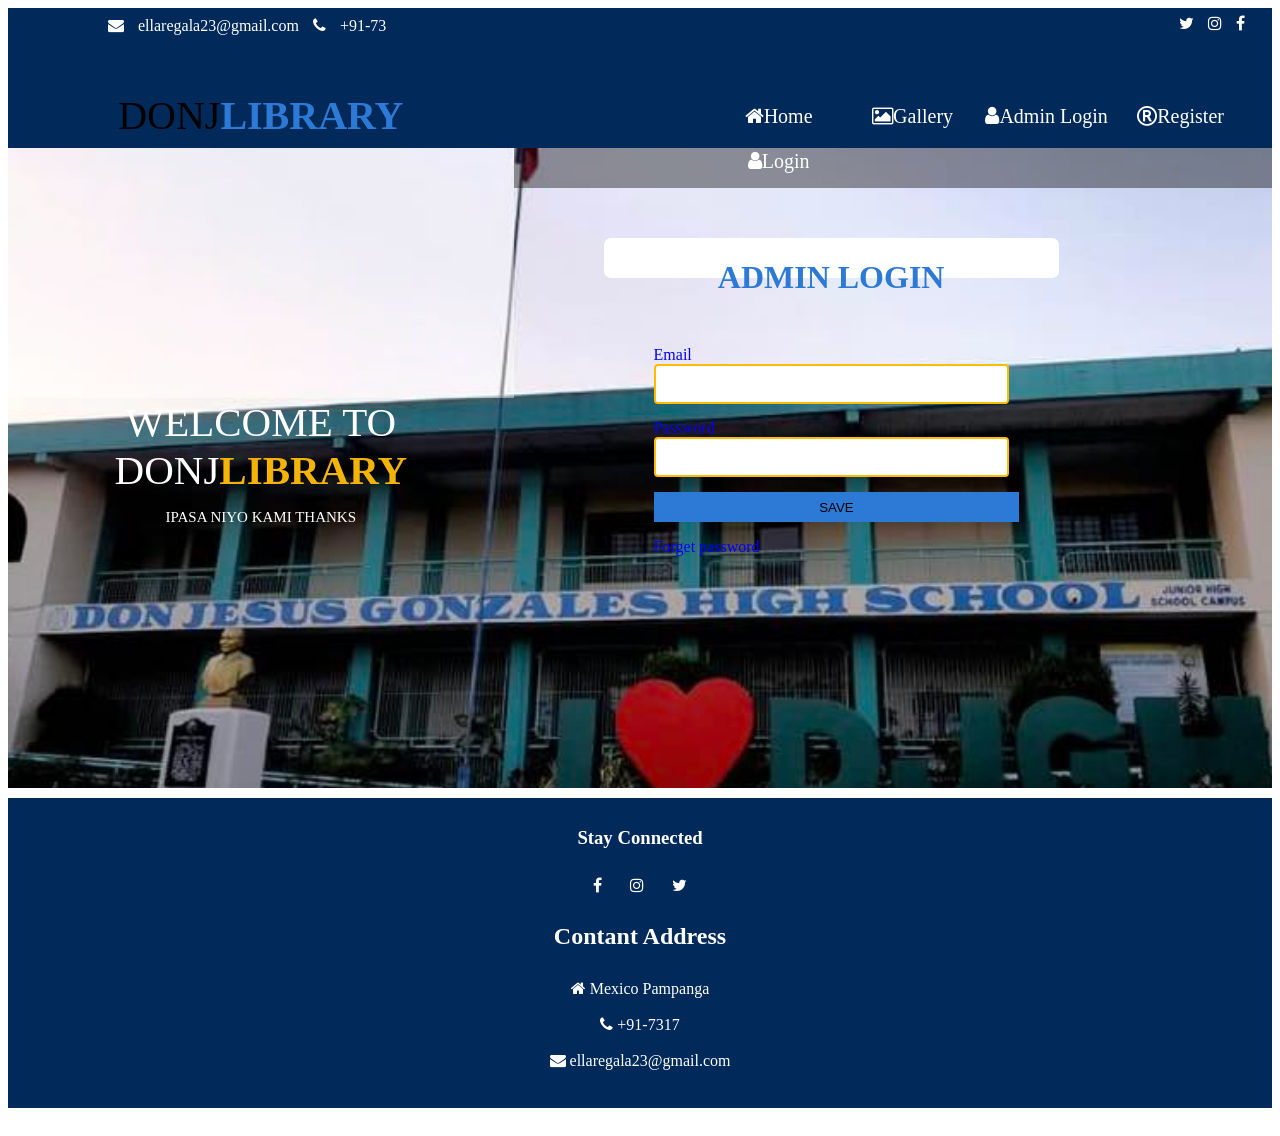
<file: Admin.html>
<!DOCTYPE html>
<html lang="en">
<head>
    <meta charset="UTF-8">
    <meta name="viewport" content="width=device-width, initial-scale=1.0">
    <title>GONZALES HIGH SCHOOL E-LIBRARY</title>
    <link rel="stylesheet" href="https://cdnjs.cloudflare.com/ajax/libs/font-awesome/4.7.0/css/font-awesome.min.css">
    <style>
        #background{

min-height: 1050px;
width: 100%;

}
#top{
height: 75px;
width: 100%;
background:#012a5a;
line-height: 35px;
padding: 0px 20px 9px 100px;
box-sizing: border-box;
word-spacing:10px ;

}
#menu{
height: 65px;
width: 100%;
background:rgb(3, 1, 113);

}
#logo{
height: 65px;
width: 40%;
background:#012a5a;
text-align: center;
line-height: 65px;
font-size: 40px;
float: left;
}
#menu1{
height: 65px;
width: 60%;
background:#012a5a;
float: left;

}
#menu1 UL{
list-style: none;
padding-left: 200px;
box-sizing: border-box;

}
#menu1 LI{
height: 45px;
width: 130px;

text-align: center ; 
display: inline-block; 
line-height: 45px;
transform: translateY(-5px);
color: rgb(255, 255, 255);
font-size: 20px;

}
#menu1 LI:hover{
background: #012a5a
color: white; 
transition: all ease 1s;
border-radius: 3px;
}

#slider{
height:640px;
width: 100%;
background:url(donj.jpg.jpg);
background-size: cover;
background-attachment: fixed;
/* animation-name:slider;
animation-duration: 20s;
animation-iteration-count:infinite ;
animation-delay: 3s;*/
}
/*
@keyframes slider{

from{
    background:url(donj.jpg);
    background-size: cover;
    background-attachment: fixed;
}
to{
    background:url(donj.jpg);
    background-size: cover;
    background-attachment: fixed;
} 
}
*/
#x{
height:40px;
width: 40%;
background:rgba(255, 255, 255, 0.4); 
float: left;
font-size: 41PX;
color: white;
text-align: center;
padding-top: 250px;
box-sizing: border-box;
}
#y{
height:40px;
width: 60%;
background:rgba(0,0,0, .4); 
float: left;


}

#l{
height:40px;
width: 60%;
background:rgb(255, 255, 255); 
float: left; 
margin: 90px;
border-radius: 7px ;

}
#l:hover{
background:linear-gradient(45deg,#f3b407,rgba(255,255,255, .6));
}


#student{
margin:50px 50px;
color:blue;

}
#Teacher{
margin:50px 50px;
color:white;
}
.t{
height: 40px;
width: 100%;
border: 2px solid rgb(255, 188, 2);
border-radius: 4px;
box-sizing: border-box;
margin-bottom: 15px;

}
#down{
height: 300px;
width: 100%;
margin-top: 10px;
background:#012a5a;
text-align: center;
padding-top: 10px;
color: white;
}
.footer{
height: 20px;
width: 100%;
background: rgb(255, 255, 255);
color: white;
text-align: center;
}
    </style>
</head>
<body>
    <div id="background">
        <div id="top">
            <a href="#" class="fa fa-envelope" style="text-decoration:none;  color: white;">
                ellaregala23@gmail.com
              </a>
              <a href="#" class="fa fa-phone" style="text-decoration:none; color: white;">
                +91-73
              </a>
              <a href="#" class="fa fa-facebook" style="text-decoration:none; padding:7px; float:right; color: white;"></a>
              <a href="#" class="fa fa-instagram" style="text-decoration:none; padding:7px; float:right; color: white;"></a>
              <a href="#" class="fa fa-twitter" style="text-decoration:none;  padding: 7px ; float:right; color: white;"></a>
        </div>
        <div id="menu">
            <div id="logo">DONJ<b style="color:#2c7ad6 ;">LIBRARY</b>
            </div>
            <div id="menu1">
                <ul>
                    <a href="index.html"><li class="fa fa-home">Home</li></a>
                    <a href="#"><li class="fa fa-image">Gallery</li></a>
                    <a href="admin.html"><li class="fa fa-user">Admin Login</li></a>
                    <a href="register.html"><li class="fa fa-registered">Register</li></a>
                    <a href="index.html"><li class="fa fa-user">Login</li></a>

                </ul>
            </div>   
        </div>
        <div id="slider">
            <div id="x">WELCOME TO DONJ<b style="color: #f3b407;">LIBRARY</b>
            <p style="font-size: 15PX;">IPASA NIYO KAMI THANKS</p>
            </div> 
            <div id="y">
                <div id="l">
                    <h1 style=" text-align: center; color: #2c7ad6;">ADMIN LOGIN</h1>
                    <div id="student">
                            Email <br><input type="text" class="t"/><br>
                            Password <br><input type="text"class="t"/><br>
                           
                            <a href=""><input type="submit" value="SAVE" style="border: none;width: 103%; height: 30px; background-color: #2c7ad6;"></a>
                            <a href="#" style="color:blue; text-decoration: none;"><p >Forget password</p></a>
                    </div>
                </div>
            </div> 
          
        </div>
        <div id="down">
            <h3>Stay Connected</h3>
            <a href="#" class="fa fa-facebook" style="text-decoration: none; padding: 10px 12px;color: white; "></a>
            <a href="#" class="fa fa-instagram" style="text-decoration: none; padding: 10px 12px;color: white;"></a>
            <a href="#" class="fa fa-twitter" style="text-decoration: none; padding: 10px 12px;color: white;"></a>
            <h2>Contant Address</h2>
            <a href="#" class="fa fa-home" style="text-decoration: none; padding: 10px 12px;color: white; ">
                 Mexico Pampanga
            </a> <br>
            <a href="#" class="fa fa-phone" style="text-decoration: none; padding: 10px 12px;color: white;">
              +91-7317
            </a> <br>
            <a href="#" class="fa fa-envelope" style="text-decoration: none; padding: 10px 12px; color:white;">
             ellaregala23@gmail.com
              </a>
        </div>
        <div class="footer">Developed By : CARMELA REGAL, SHAINA SANTOS, JOSHUA DE CASTRO, RALPH LOUISE ALVAREZ </div>
    </div>
</body>
</html>
</file>
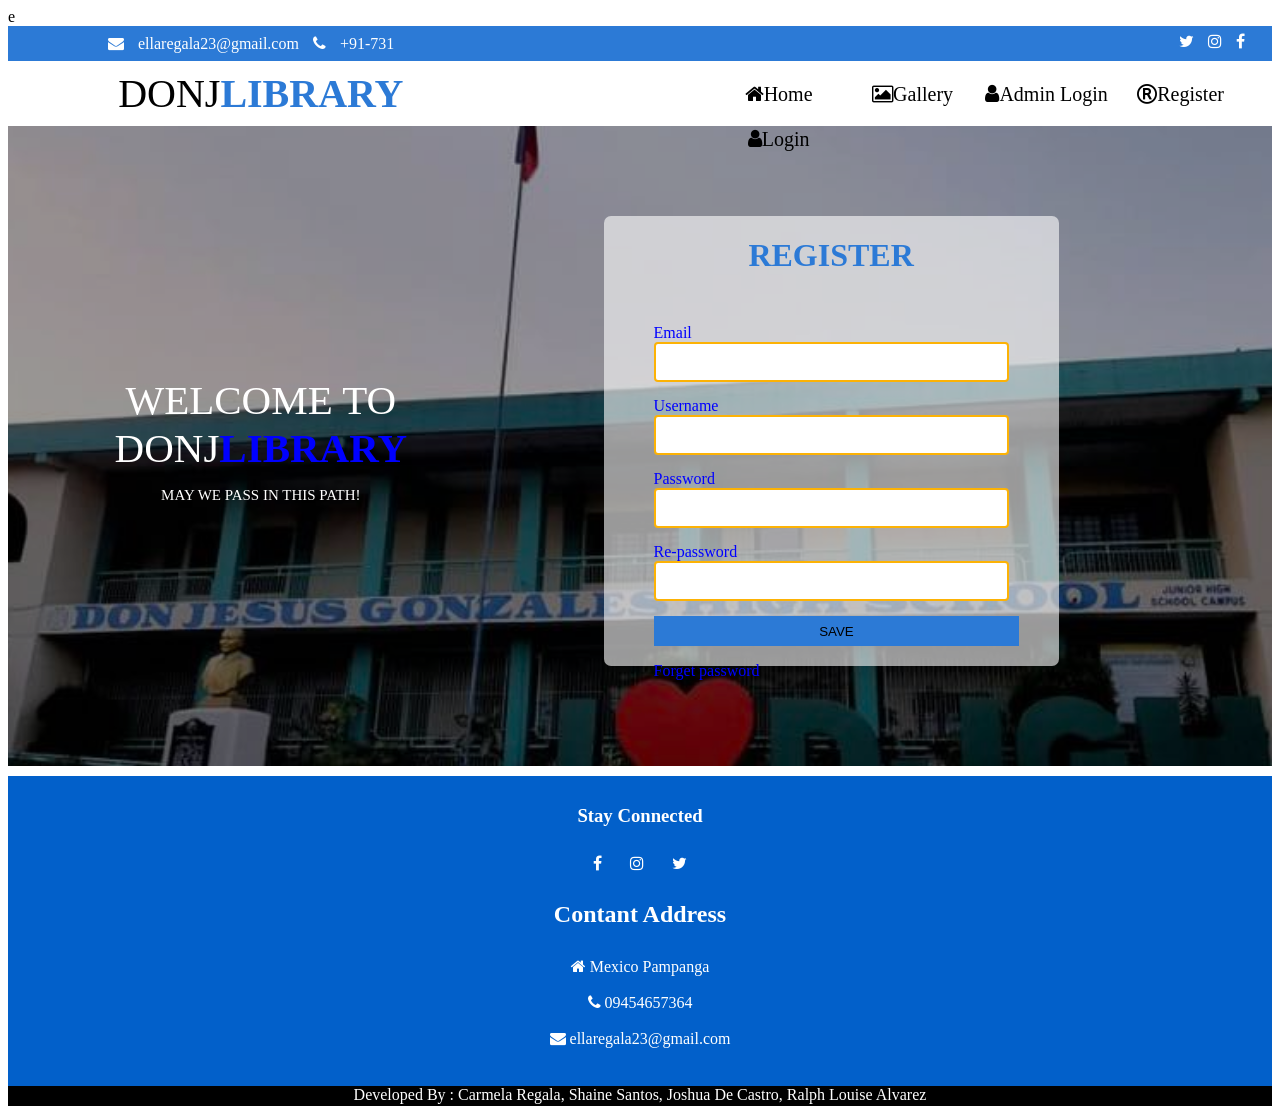
<file: register.html>
e<!DOCTYPE html>
<html lang="en">
<head>
    <meta charset="UTF-8">
    <meta name="viewport" content="width=device-width, initial-scale=1.0">
    <title>GONZALES HIGH SCHOOL E-LIBRARY</title>
    <link rel="stylesheet" href="https://cdnjs.cloudflare.com/ajax/libs/font-awesome/4.7.0/css/font-awesome.min.css">
    <style>
        #background{

min-height: 1050px;
width: 100%;

}
#top{
height: 35px;
width: 100%;
background:#2c7ad6;
line-height: 35px;
padding: 0px 20px 9px 100px;
box-sizing: border-box;
word-spacing:10px ;
}
#menu{
height: 65px;
width: 100%;
background:rgb(110, 2, 146);

}
#logo{
height: 65px;
width: 40%;
background:white;
text-align: center;
line-height: 65px;
font-size: 40px;
float: left;
}
#menu1{
height: 65px;
width: 60%;
background:white;
float: left;

}
#menu1 UL{
list-style: none;
padding-left: 200px;
box-sizing: border-box;

}
#menu1 LI{
height: 45px;
width: 130px;

text-align: center ; 
display: inline-block; 
line-height: 45px;
transform: translateY(-5px);
color: black;
font-size: 20px;

}
#menu1 LI:hover{
background: #2c7ad6;  
color: white; 
transition: all ease 1s;
border-radius: 3px;
}

#slider{
height:640px;
width: 100%;
background:url(donj.jpg.jpg);
background-size: cover;
background-attachment: fixed;
/* animation-name:slider;
animation-duration: 20s;
animation-iteration-count:infinite ;
animation-delay: 3s;*/
}
/*
@keyframes slider{

from{
    background:url(donj.jpg);
    background-size: cover;
    background-attachment: fixed;
}
to{
    background:url(donj.jpg);
    background-size: cover;
    background-attachment: fixed;
} 
}
*/
#x{
height:640px;
width: 40%;
background:rgba(0,0,0, .4); 
float: left;
font-size: 41PX;
color: white;
text-align: center;
padding-top: 250px;
box-sizing: border-box;
}
#y{
height:640px;
width: 60%;
background:rgba(0,0,0, .4); 
float: left;


}

#l{
height:450px;
width: 60%;
background:rgba(255,255,255, .6); 
float: left; 
margin: 90px;
border-radius: 7px ;

}
#l:hover{
background:linear-gradient(45deg,rgba(129, 2, 155, 0.6),rgba(255,255,255, .6));
}


#student{
margin:50px 50px;
color:blue;

}
#Teacher{
margin:50px 50px;
color:rgb(244, 195, 0);
}
.t{
height: 40px;
width: 100%;
border: 2px solid rgb(252, 178, 5);
border-radius: 4px;
box-sizing: border-box;
margin-bottom: 15px;

}
#down{
height: 300px;
width: 100%;
margin-top: 10px;
background:#0260ca;
text-align: center;
padding-top: 10px;
color: white;
}
.footer{
height: 20px;
width: 100%;
background: black;
color: white;
text-align: center;
}
    </style>
</head>
<body>
    <div id="background">
        <div id="top">
            <a href="#" class="fa fa-envelope" style="text-decoration:none;  color: white;">
                ellaregala23@gmail.com
              </a>
              <a href="#" class="fa fa-phone" style="text-decoration:none; color: white;">
                +91-731
              </a>
              <a href="#" class="fa fa-facebook" style="text-decoration:none; padding:7px; float:right; color: white;"></a>
              <a href="#" class="fa fa-instagram" style="text-decoration:none; padding:7px; float:right; color: white;"></a>
              <a href="#" class="fa fa-twitter" style="text-decoration:none;  padding: 7px ; float:right; color: white;"></a>
        </div>
        <div id="menu">
            <div id="logo">DONJ<b style="color:#2c7ad6 ;">LIBRARY</b>
            </div>
            <div id="menu1">
                <ul>
                    <a href="index.html"><li class="fa fa-home">Home</li></a>
                    <a href="#"><li class="fa fa-image">Gallery</li></a>
                    <a href="admin.html"><li class="fa fa-user">Admin Login</li></a>
                    <a href="register.html"><li class="fa fa-registered">Register</li></a>
                    <a href="index.html"><li class="fa fa-user">Login</li></a>

                </ul>
            </div>   
        </div>
        <div id="slider">
            <div id="x">WELCOME TO DONJ<b style="color: blue;">LIBRARY</b>
            <p style="font-size: 15PX;">MAY WE PASS IN THIS PATH!</p>
            </div> 
            <div id="y">
                <div id="l">
                    <h1 style=" text-align: center; color: #2c7ad6;">REGISTER</h1>
                    <div id="student">
                            Email <br><input type="text" class="t"/><br>
                            Username <br><input type="text" class="t"/><br>
                            Password<br><input type="text"class="t"/><br>
                            Re-password<br><input type="text"class="t"/><br>
                            <a href=""><input type="submit" value="SAVE" style="border: none;width: 103%; height: 30px; background-color: #2c7ad6;"></a>
                            <a href="#" style="color:blue; text-decoration: none;"><p >Forget password</p></a>
                    </div>
                </div>
            </div> 
          
        </div>
        <div id="down">
            <h3>Stay Connected</h3>
            <a href="#" class="fa fa-facebook" style="text-decoration: none; padding: 10px 12px;color: white; "></a>
            <a href="#" class="fa fa-instagram" style="text-decoration: none; padding: 10px 12px;color: white;"></a>
            <a href="#" class="fa fa-twitter" style="text-decoration: none; padding: 10px 12px;color: white;"></a>
            <h2>Contant Address</h2>
            <a href="#" class="fa fa-home" style="text-decoration: none; padding: 10px 12px;color: white; ">
                Mexico Pampanga
            </a> <br>
            <a href="#" class="fa fa-phone" style="text-decoration: none; padding: 10px 12px;color: white;">
              09454657364
            </a> <br>
            <a href="#" class="fa fa-envelope" style="text-decoration: none; padding: 10px 12px; color:white;">
              ellaregala23@gmail.com
              </a>
        </div>
        <div class="footer">Developed By : Carmela Regala, Shaine Santos, Joshua De Castro, Ralph Louise Alvarez </div>
    </div>
</body>
</html>
</file>
